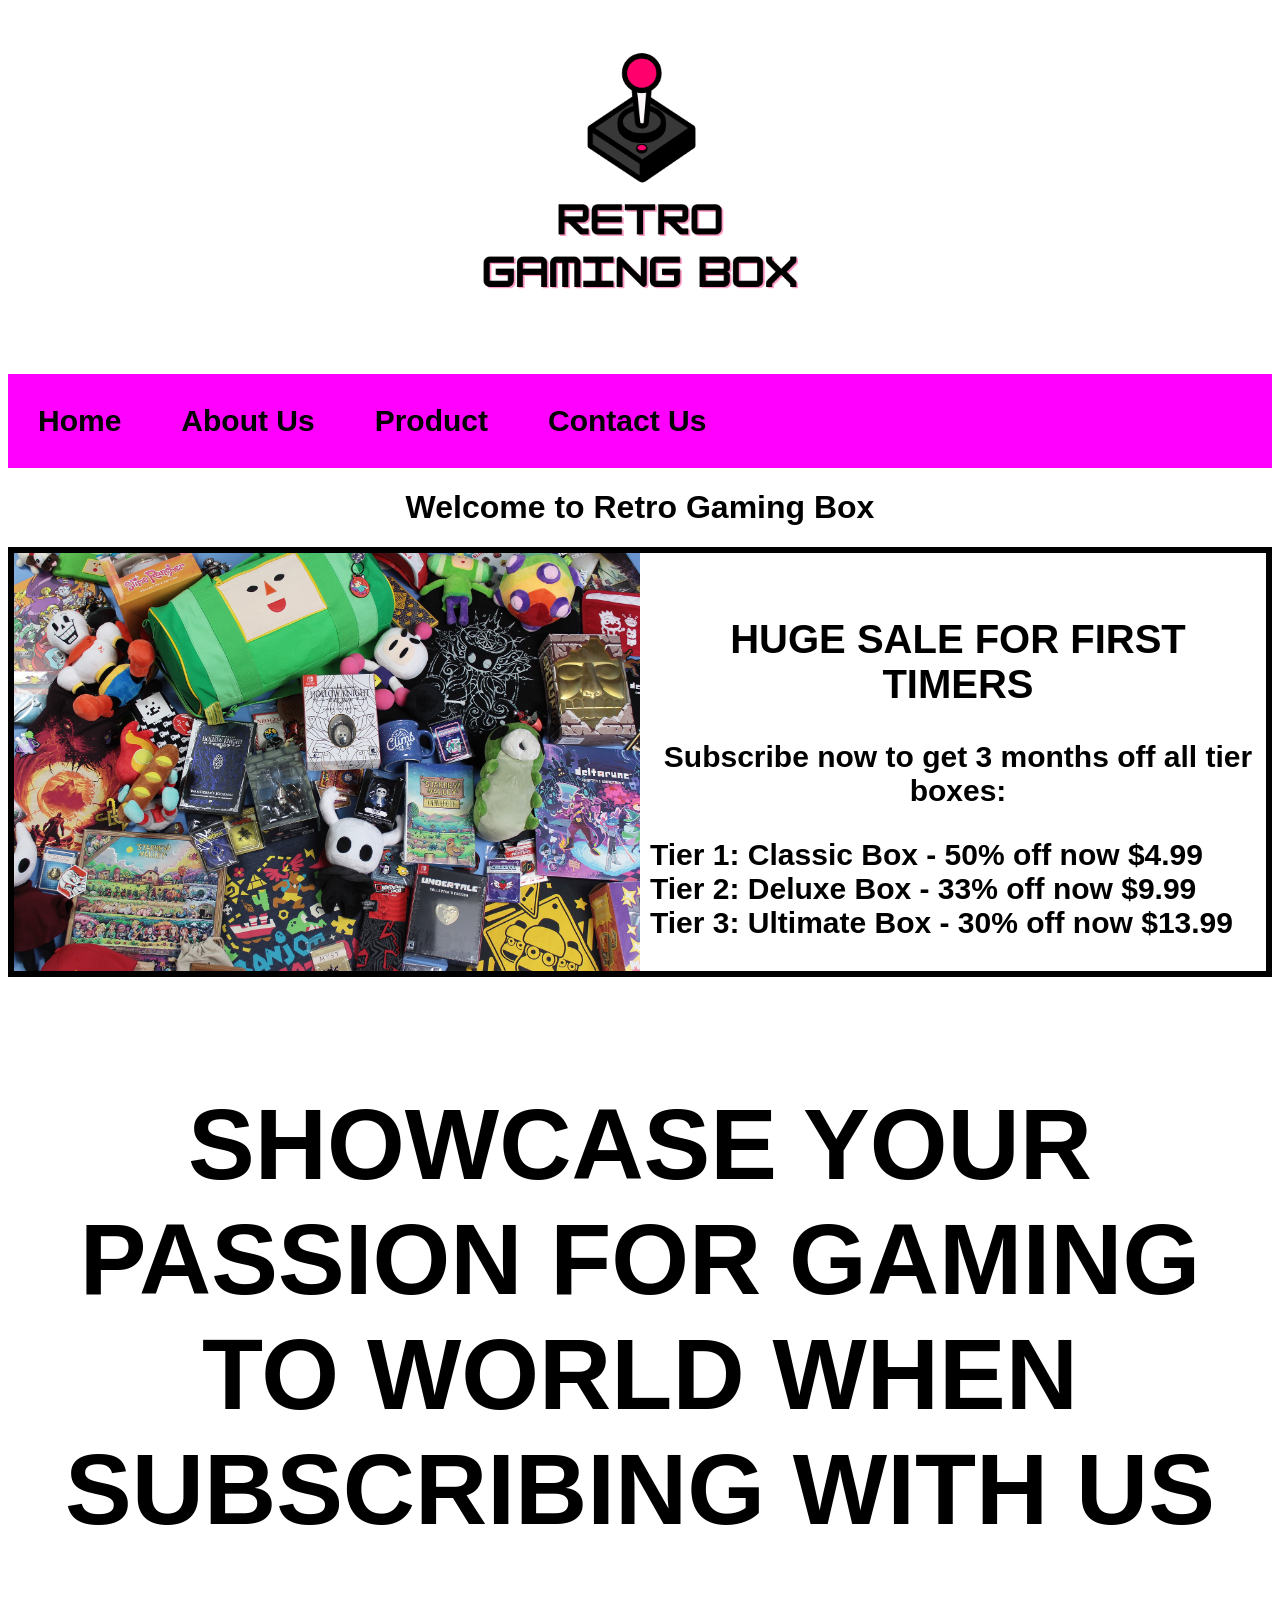
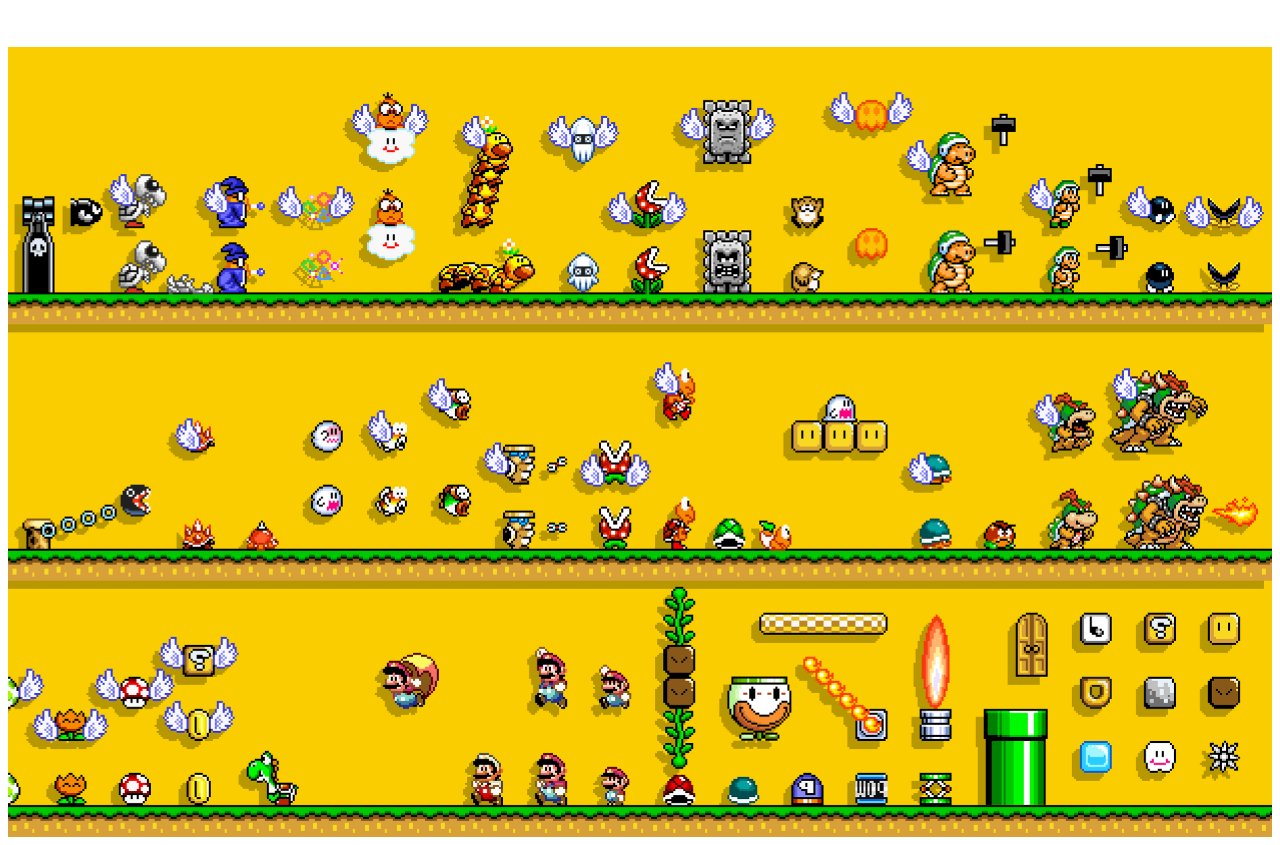
<file: html_css/retro_gaming_box/index.html>
<html>
    <head>
        <link rel="stylesheet" href="css/styles.css">
    </head>

    <header>
        <img src="image/home_logo.png" alt="Retro Gaming Box" class="logo">
    </header>

    <body>
        <nav class="navbar">
            <ul>
                <li><a href="index.html">Home</a></li>
                <li><a href="about.html">About Us</a></li>
                <li><a href="product.html">Product</a></li>
                <li><a href="contact.html">Contact Us</a></li>
            </ul>
        </nav>

        <h1>Welcome to Retro Gaming Box</h1>
        
        <div class="HugeSale">
            <img src="image/homepage_img.jpg" alt="basic gaming box">

            <h2>HUGE SALE FOR FIRST TIMERS</h2> 
            <p>Subscribe now to get 3 months off all tier boxes:<p>

            <ul>
                <li>Tier 1: Classic Box - 50% off now $4.99</li>
                <li>Tier 2: Deluxe Box - 33% off now $9.99</li>
                <li>Tier 3: Ultimate Box - 30% off now $13.99</li>

            </ul>
        </div>

        <h3>SHOWCASE YOUR PASSION FOR GAMING TO WORLD WHEN SUBSCRIBING WITH US</h3>

        <img src="image/wallpaper.jpg" alt="wallpaper footer" class="footer">
    </body>
</html>
</file>
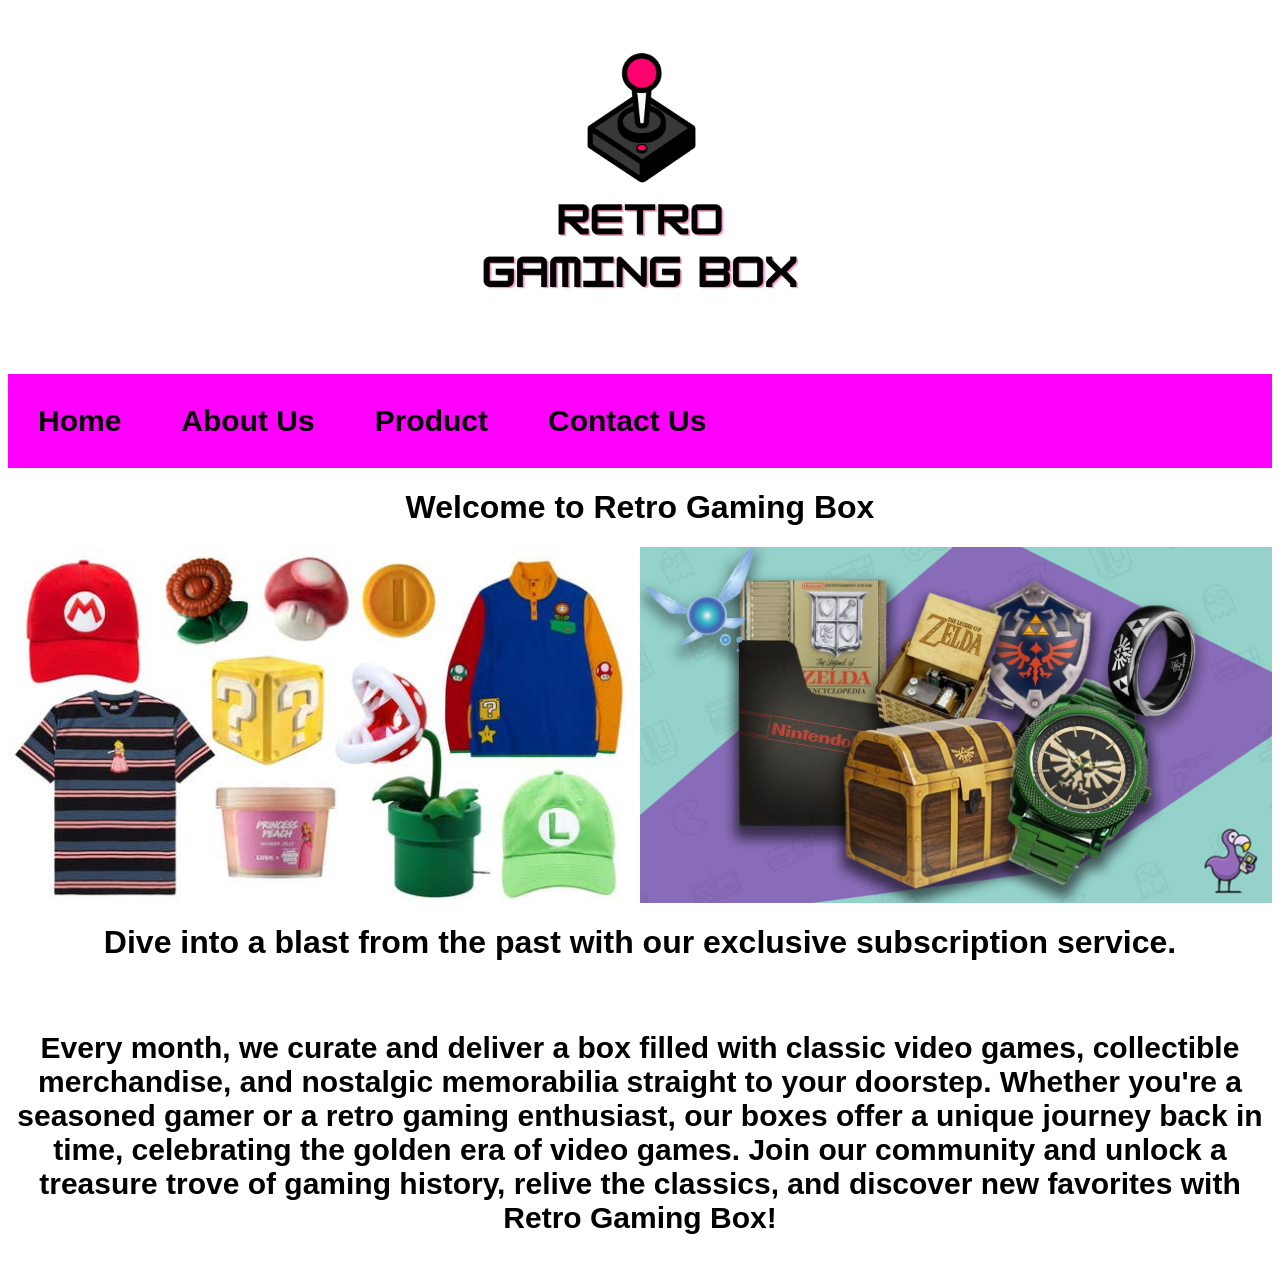
<file: html_css/retro_gaming_box/about.html>
<html>
    <head>
        <link rel="stylesheet" href="css/styles.css">
    </head>

    <header>
        <img src="image/home_logo.png" alt="Retro Gaming Box" class="logo">
    </header>

    <body>
        <nav class="navbar">
            <ul>
                <li><a href="index.html">Home</a></li>
                <li><a href="about.html">About Us</a></li>
                <li><a href="product.html">Product</a></li>
                <li><a href="contact.html">Contact Us</a></li>
            </ul>
        </nav>

        <h1>Welcome to Retro Gaming Box</h1>

        <div class="about_page">
            <img src="image/merchandise_about.jpg" alt="cool gaming merchandise" class="img1">

            <img src="image/merchandise_about2.jpg" alt="cool gaming merchandise 2" class="img2">
            
            <h1>Dive into a blast from the past with our exclusive subscription service.</h1>

            <p>Every month, we curate and deliver a box filled with classic video games, 
                collectible merchandise, and nostalgic memorabilia straight to your 
                doorstep. Whether you're a seasoned gamer or a retro gaming enthusiast, 
                our boxes offer a unique journey back in time, celebrating the golden era
                of video games. Join our community and unlock a treasure trove of gaming
                history, relive the classics, and discover new favorites with Retro Gaming Box!
            </p>

        </div>
        
        
    </body>
</html>
</file>
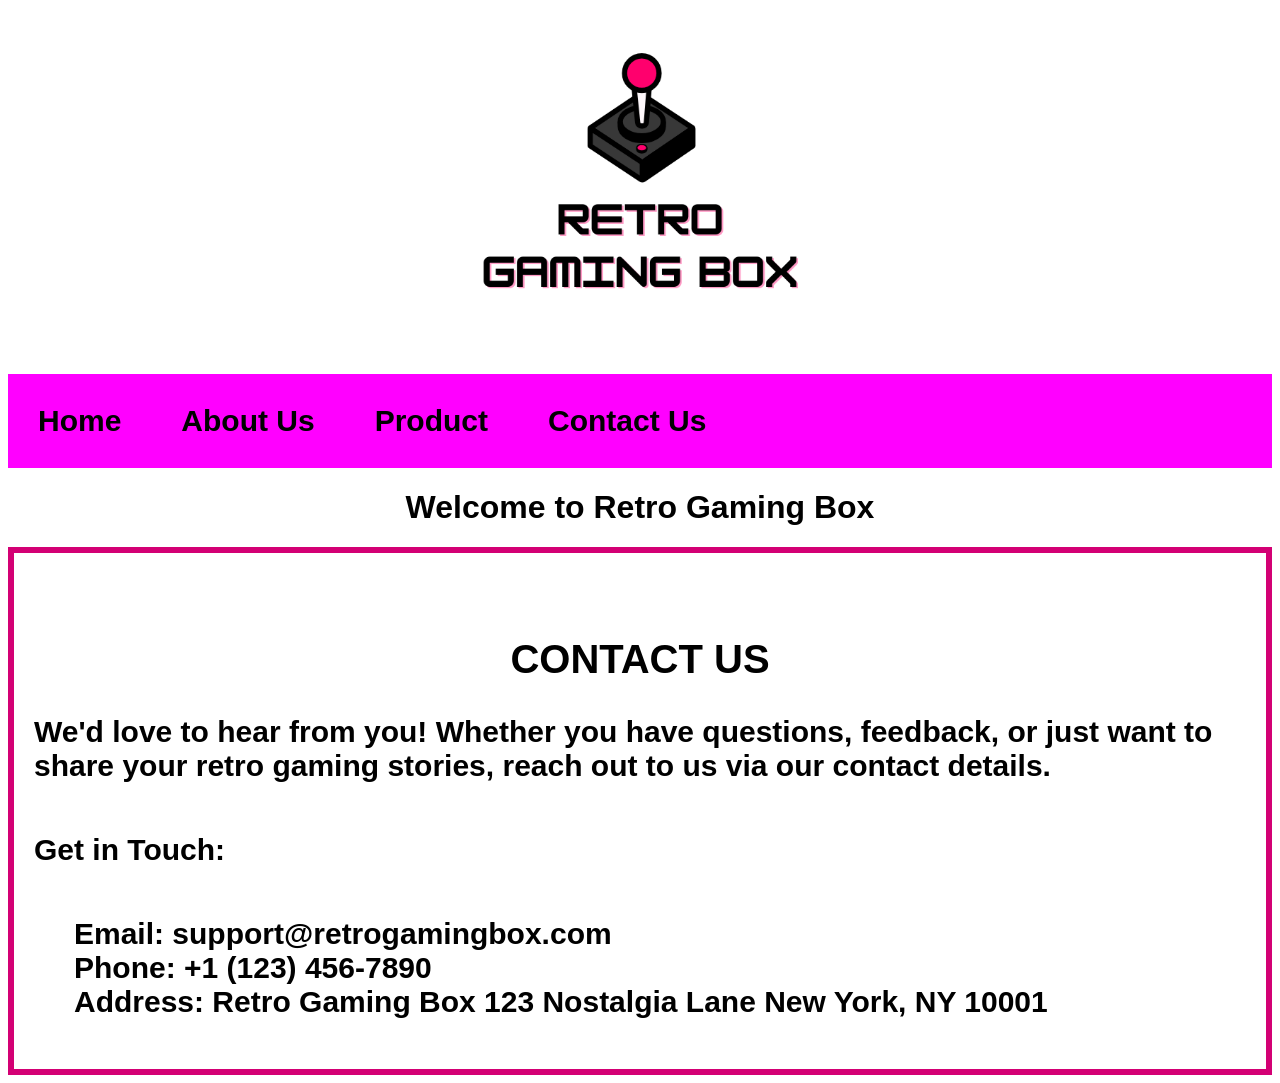
<file: html_css/retro_gaming_box/contact.html>
<html>
    <head>
        <link rel="stylesheet" href="css/styles.css">
    </head>

    <header>
        <img src="image/home_logo.png" alt="Retro Gaming Box" class="logo">
    </header>

    <body>
        <nav class="navbar">
            <ul>
                <li><a href="index.html">Home</a></li>
                <li><a href="about.html">About Us</a></li>
                <li><a href="product.html">Product</a></li>
                <li><a href="contact.html">Contact Us</a></li>
            </ul>
        </nav>

        <h1>Welcome to Retro Gaming Box</h1>
        
        <div class="Contact_US">
            <h2>CONTACT US</h2>
            <p>We'd love to hear from you! Whether you have questions, feedback,
                or just want to share your retro gaming stories, reach out to us
                via our contact details.
            </p>

            <h5>Get in Touch:</h3>

            <ul>
                <li>Email: support@retrogamingbox.com</li>
                <li>Phone: +1 (123) 456-7890</li>
                <li>Address: Retro Gaming Box 123 Nostalgia Lane New York, NY 10001</li>
            </ul>

        </div>

    </body>
</html>
</file>
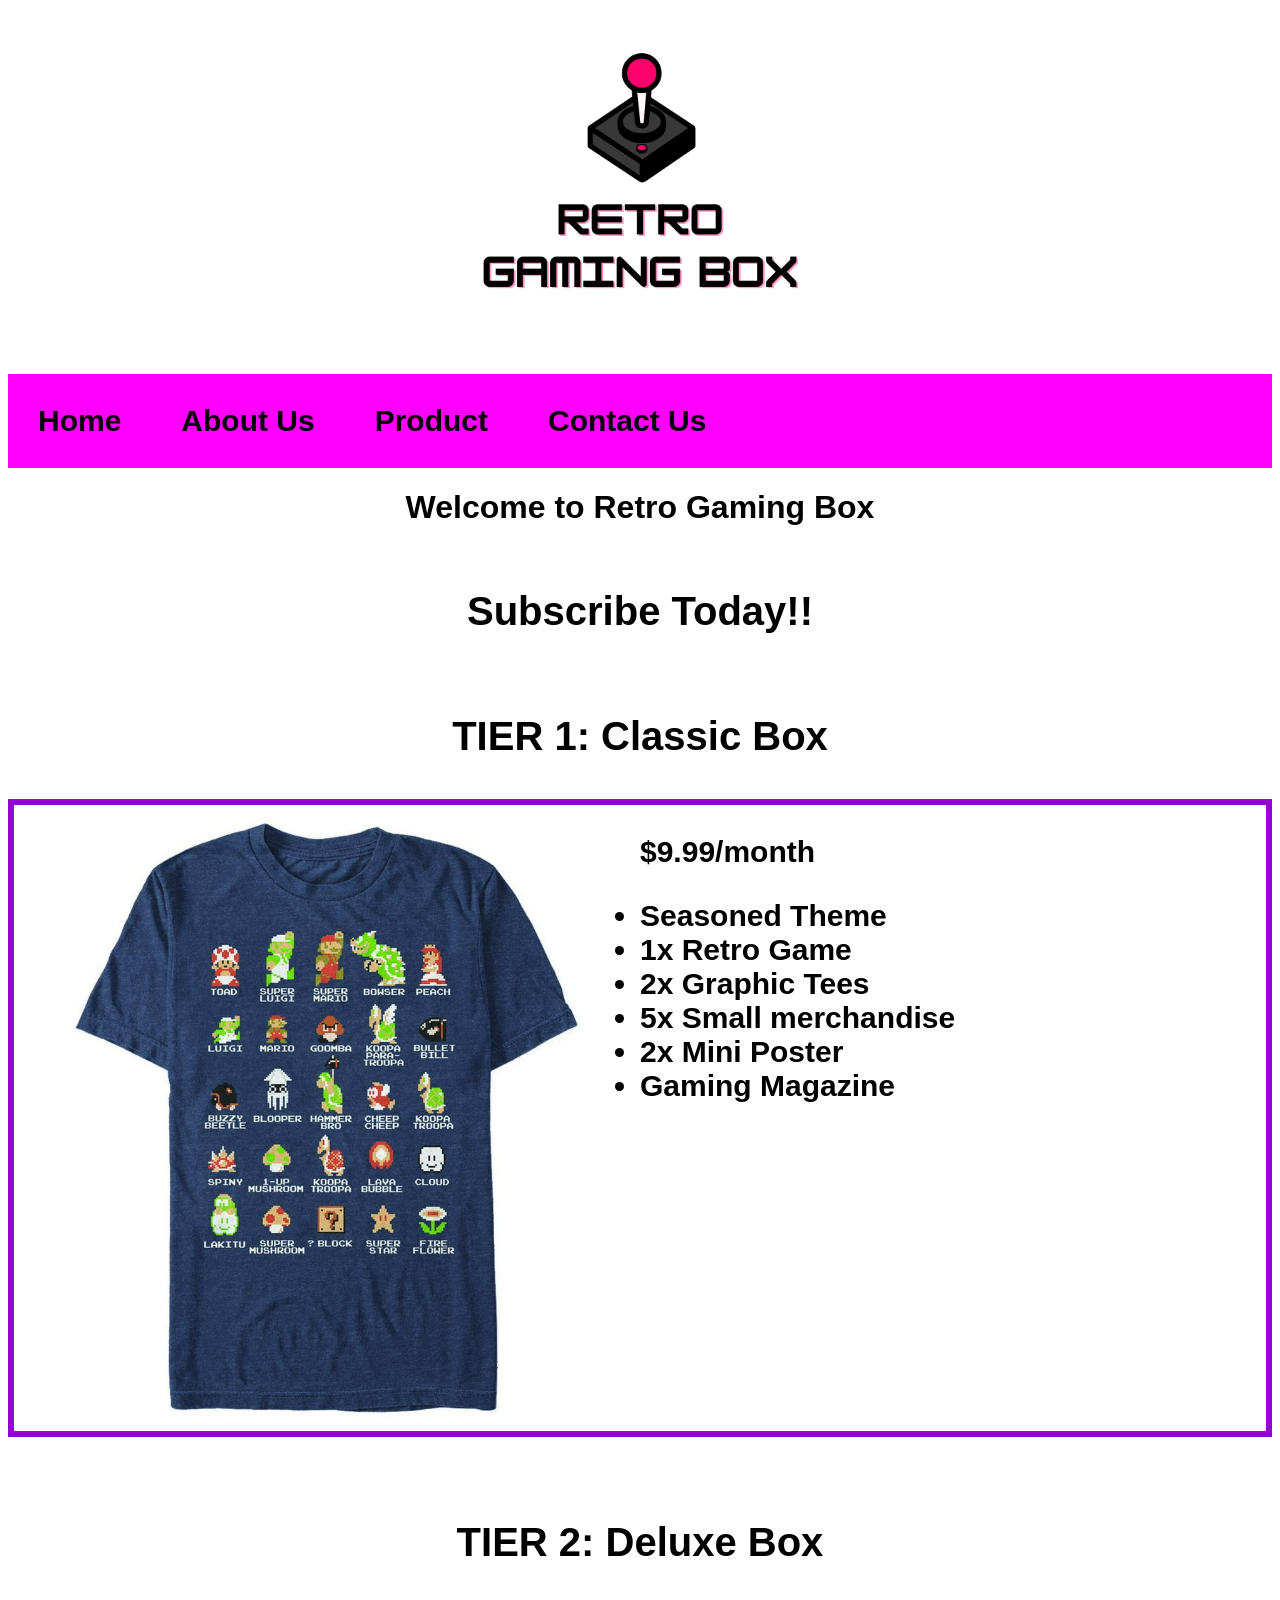
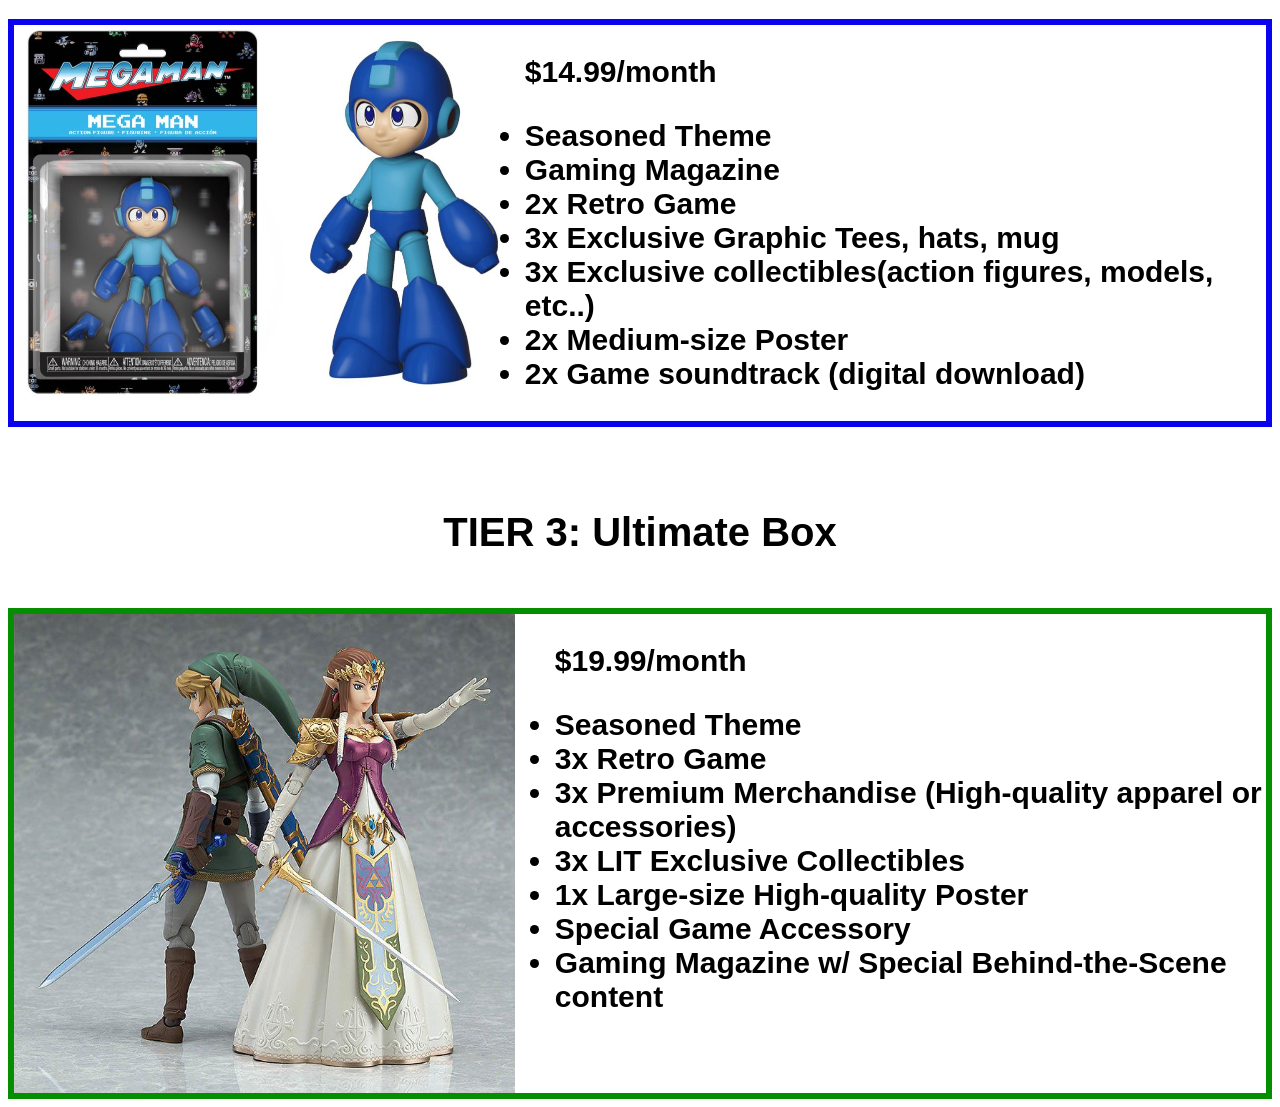
<file: html_css/retro_gaming_box/product.html>
<html>
    <head>
        <link rel="stylesheet" href="css/styles.css">
    </head>

    <header>
        <img src="image/home_logo.png" alt="Retro Gaming Box" class="logo">
    </header>

    <body>
        <nav class="navbar">
            <ul>
                <li><a href="index.html">Home</a></li>
                <li><a href="about.html">About Us</a></li>
                <li><a href="product.html">Product</a></li>
                <li><a href="contact.html">Contact Us</a></li>
            </ul>
        </nav>

        <h1>Welcome to Retro Gaming Box</h1>
        
        <h2>Subscribe Today!!</h2>

        <div class="subscription_tier_list">
            <h3>TIER 1: Classic Box</h3>

            <div class="subscription_tier_1">

                <img src="image/tier_1.jpeg" alt="Tier 1 stuff">

                <p>$9.99/month</p>
                <ul>
                    <li>Seasoned Theme</li>
                    <li>1x Retro Game</li>
                    <li>2x Graphic Tees</li>
                    <li>5x Small merchandise</li>
                    <li>2x Mini Poster</li>
                    <li>Gaming Magazine</li>
                </ul>
            </div>

            <h4>TIER 2: Deluxe Box</h4>

            <div class="subscription_tier_2">

                <img src="image/tier_2.jpg" alt="Tier 2 stuff">

                <p>$14.99/month</p>
                <ul>
                    <li>Seasoned Theme</li>
                    <li>Gaming Magazine</li>
                    <li>2x Retro Game</li>
                    <li>3x Exclusive Graphic Tees, hats, mug</li>
                    <li>3x Exclusive collectibles(action figures, models, etc..)</li>
                    <li>2x Medium-size Poster</li>
                    <li>2x Game soundtrack (digital download)</li>
                </ul>
            </div>

            <h4>TIER 3: Ultimate Box</h4>

            <div class="subscription_tier_3">

                <img src="image/tier_3.jpg" alt="Tier 3 stuff">

                <p>$19.99/month</p>
                <ul>
                    <li>Seasoned Theme</li>
                    <li>3x Retro Game</li>
                    <li>3x Premium Merchandise (High-quality apparel or accessories)</li>
                    <li>3x LIT Exclusive Collectibles</li>
                    <li>1x Large-size High-quality Poster</li>
                    <li>Special Game Accessory</li>
                    <li>Gaming Magazine w/ Special Behind-the-Scene content</li>
                </ul>
            </div>
        </div>

    </body>
</html>
</file>
<file: html_css/retro_gaming_box/css/styles.css>
.logo {
    display: block;
    margin: 10px auto;
    text-align: center;
    height: 40%;
}

h1 {
    text-align: center;
    font-family: 'Segoe UI', Tahoma, Geneva, Verdana, sans-serif;
}

.navbar ul{
    list-style-type: none;
    background-color: magenta;
    padding: 0px;
    margin: 0px;
    overflow: hidden;
}

.navbar a{
    color: black;
    text-decoration: none;
    padding: 30px;
    display: block;
    text-align: center;
    font-family: 'Segoe UI', Tahoma, Geneva, Verdana, sans-serif;
    font-weight: bold;
    font-size: 30px;
}

.navbar a:hover{
    background-color: blue;
}

.navbar li{
    float: left
}

.HugeSale{
    font-family: 'Segoe UI', Tahoma, Geneva, Verdana, sans-serif;
    border: 5px solid;
    border-width: 6px;
    overflow: hidden;
}

.HugeSale img{
    width: 50%;
    float: left;
    margin-right: 10px;
}

.HugeSale h2{
    text-align: center;
}

.HugeSale p{
    text-align: center;
    font-weight: bold;
    font-size: 30px;
}

.HugeSale ul{
    list-style-type: none;
    font-family: 'Segoe UI', Tahoma, Geneva, Verdana, sans-serif;
    font-weight: bold;
    font-size: 30px;
    
}

h3{
    font-size: 100px;
    font-family: 'Segoe UI', Tahoma, Geneva, Verdana, sans-serif;
    text-align: center;
    padding-top: 10px;
}

.footer{
    height: auto;
    width: 100%;
}

.img1{
    height: auto;
    width: 50%;
    float: left;
    display: block;
}

.img2{
    height: auto;
    width: 50%;
    display: block;
}

.about_page p{
    text-align: center;
    font-family: 'Segoe UI', Tahoma, Geneva, Verdana, sans-serif;
    font-weight: bold;
    font-size: 30px;
    padding-top: 40px;
}

h2{
    font-family: 'Segoe UI', Tahoma, Geneva, Verdana, sans-serif;
    font-weight: bold;
    font-size: 40px;
    text-align: center;
    padding-top: 30px;
}

.subscription_tier_list h3{
    font-size: 40px;
    font-family: 'Segoe UI', Tahoma, Geneva, Verdana, sans-serif;
    text-align: center;
    padding-top: 40px;
}

.subscription_tier_1 img{
    height: auto;
    width: 50%;
    float:left
}

.subscription_tier_1{
    font-size: 30px;
    font-family: 'Segoe UI', Tahoma, Geneva, Verdana, sans-serif;
    font-weight: bold;
    border: 5px solid;
    border-color: darkviolet;
    border-width: 6px;
    overflow: hidden;
}

h4{
    font-family: 'Segoe UI', Tahoma, Geneva, Verdana, sans-serif;
    text-align: center;
    font-size: 40px;
    padding-top: 30px;
}

.subscription_tier_2 img{
    height: auto;
    width: 40%;
    padding-right: 10px;
    float:left
}

.subscription_tier_2{
    font-size: 30px;
    font-family: 'Segoe UI', Tahoma, Geneva, Verdana, sans-serif;
    font-weight: bold;
    border: 5px solid;
    border-color: rgb(8, 4, 240);
    border-width: 6px;
    overflow: hidden;
}

.subscription_tier_3 img{
    height: auto;
    width: 40%;
    padding-right: 40px;
    float:left
}

.subscription_tier_3{
    font-size: 30px;
    font-family: 'Segoe UI', Tahoma, Geneva, Verdana, sans-serif;
    font-weight: bold;
    border: 5px solid;
    border-color: rgb(5, 143, 0);
    border-width: 6px;
    overflow: hidden;
}

.Contact_US{
    font-family: 'Segoe UI', Tahoma, Geneva, Verdana, sans-serif;
    font-weight: bold;
    border: 5px solid;
    border-color: rgb(211, 0, 116);
    border-width: 6px;
    overflow: hidden;
    padding: 20px;
}

.Contact_US p{
    font-size: 30px;
}

.Contact_US h5{
    font-size: 30px;
}

.Contact_US ul{
    font-size: 30px;
    list-style-type: none;
}
</file>
